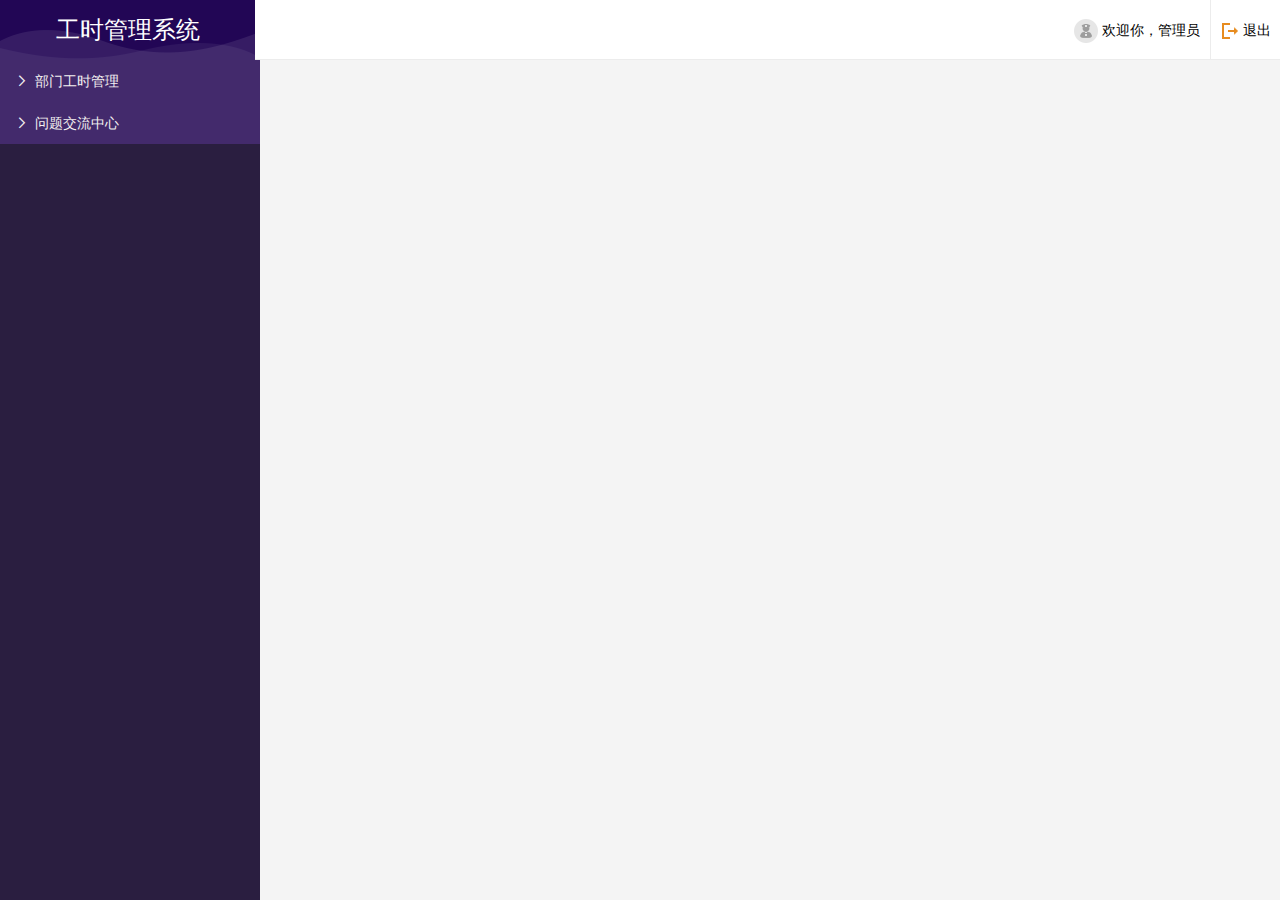
<file: GSGL/WebRoot/index.html>
<!DOCTYPE HTML>
<html>
<head>
<meta charset="utf-8" />
<title>公安气象工时后台管理系统</title>
<meta http-equiv="pragma" content="no-cache">
<meta http-equiv="cache-control" content="no-cache">
<meta http-equiv="expires" content="0">
<link rel="stylesheet" type="text/css" href="css/main.css">
<link rel="stylesheet" href="layui/css/layui.css" />
<style>
.layui-colla-title {
	color: #f3f0f0;
	background-color: #432A6C; 
}
</style>
</head>

<body>
	<div class="head">
		<h2 class="title">工时管理系统</h2>
		<div class="rightDiv">
			<div class="exitDiv">
				<img src="img/exit.png" /> <span>退出</span>
			</div>
			<div class="userDiv">
				<img src="img/user.png" /> <span>欢迎你，管理员</span>
			</div>
		</div>
		</div>
	<div class="left">
		<div class="layui-collapse" style="border:0px solid #e2e2e2">
			<div class="layui-colla-item layui-nav-itemed" style="border:0px solid #e2e2e2;">
				<h2 class="layui-colla-title">部门工时管理</h2>
				<div class="layui-colla-content" style="padding:0; border:0px solid #e2e2e2;">
					<a class="left_item" href="admin/employee.html" target="mainframe" >
						<img src="img/icon1.png">
						<span>人员信息管理</span>
					</a>
					<a class="left_item" href="admin/worktime.html" target="mainframe" >
						<img src="img/icon1.png">
						<span>人员工时管理</span>
					</a>
				</div>
			</div>
		</div>
		
		<div class="layui-collapse" style="border:0px solid #e2e2e2">
			<div class="layui-colla-item layui-nav-itemed" style="border:0px solid #e2e2e2;">
				<h2 class="layui-colla-title">问题交流中心</h2>
				<div class="layui-colla-content" style="padding:0; border:0px solid #e2e2e2;">
					<a class="left_item" href="admin/notcompleted.html" target="mainframe" >
						<img src="img/icon1.png">
						<span>未解决问题</span>
					</a>
					<a class="left_item" href="admin/completed.html" target="mainframe" >
						<img src="img/icon1.png">
						<span>已解决问题</span>
					</a>
				</div>
			</div>
		</div>
	</div>
	<div class="center" id="center" style="overflow:hidden;">
		<iframe id="mainframe" name="mainframe" class="centerIframe"
			style="border:0;width:100%;height:100%;" frameborder="0" scroll="no"> </iframe>
	</div>
</body>
<script type="text/javascript" src="js/jquery-1.11.0.js"></script>
<script src="layui/layui.js"></script>
<script type="text/javascript" src="js/top.js"></script>
<script type="text/javascript" src="js/check.js"></script>
<script type="text/javascript" src="js/chart.js"></script>
<script type="text/javascript" src="js/index.js"></script>
</html>
</file>
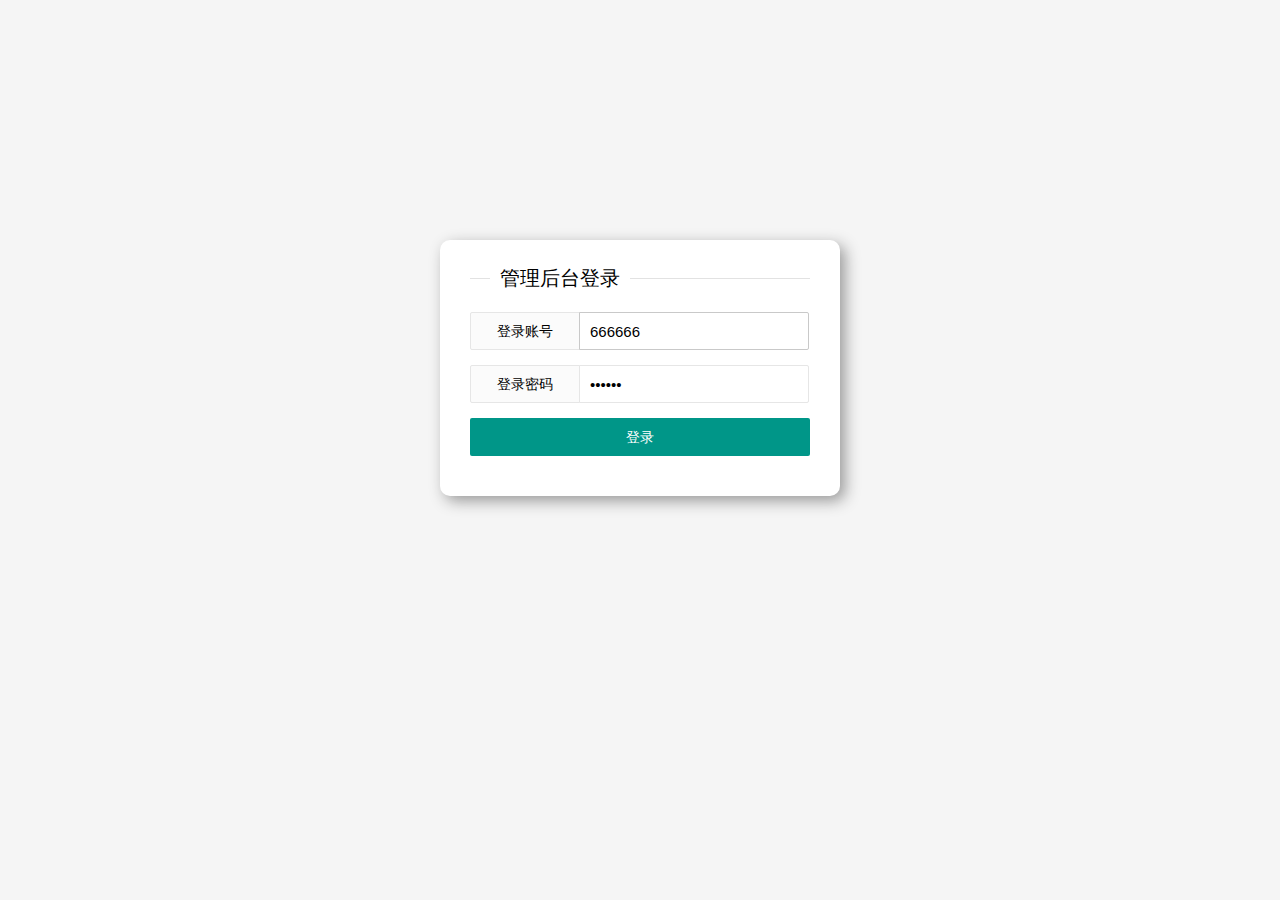
<file: GSGL/WebRoot/login.html>
<!DOCTYPE HTML>
<html>
  <head>
	<meta charset="utf-8" />
	<title>工时系统--登录</title>
	<link rel="stylesheet" href="css/admin.css" />
	<link rel="stylesheet" href="layui/css/layui.css" />
	<script type="text/javascript" src="js/jquery-1.11.0.js" ></script>
	<script src="layui/layui.js"></script>
	<script type="text/javascript" src="js/login.js" ></script>
	<style type="text/css">
        body{background-color:#f5f5f5;}
        .login-box{margin:240px auto 50px;width:400px;background-color:#fff;padding:15px 30px 40px 30px;border-radius:10px;box-shadow: 5px 5px 15px #999;}
        .login-box .layui-input{font-size:15px;font-weight:400}
        .login-box .layui-btn{width:100%;}
    </style>
  </head>
  
  
  <body>
	<div class="login-box">
	    <form action="" class="layui-form layui-form-pane">
	        <fieldset class="layui-elem-field layui-field-title">
	            <legend>管理后台登录</legend>
	        </fieldset>
	        <div class="layui-form-item">
	            <label class="layui-form-label">登录账号</label>
	            <div class="layui-input-block">
	                <input type="text" name="userno" class="layui-input" lay-verify="required" placeholder="请输入登录账号" autofocus="autofocus" value="666666">
	            </div>
	        </div>
	        <div class="layui-form-item">
	            <label class="layui-form-label">登录密码</label>
	            <div class="layui-input-block">
	                <input type="password" name="userpwd" class="layui-input" lay-verify="required" placeholder="请输入登录密码" value="123456">
	            </div>
	        </div>
	        <input type="submit" value="登录" lay-submit="" lay-filter="formSubmit" class="layui-btn">
	    </form>
	</div>
  </body>
</html>
</file>
<file: GSGL/WebRoot/css/main.css>
@CHARSET "UTF-8";
*{box-sizing:border-box;}
html,body{padding:0;margin:0;}
i,s,em{list-style:none;font-style:normal;}
/*滚动条**/
/*chrome滚动条*/
::-webkit-scrollbar{width:5px !important;height:5px !important;}
::-webkit-scrollbar-track-piece{background:#eee !important;}
::-webkit-scrollbar-track-piece:no-button{}
::-webkit-scrollbar-thumb{background:#bbb !important;border-radius:5px !important;}
::-webkit-scrollbar-thumb:hover{background:#919191 !important;cursor:pointer !important;}
::-webkit-scrollbar-thumb:active{background:#919191 !important;cursor:pointer !important;}

/*修改placeholder的样式*/
input::-webkit-input-placeholder, textarea::-webkit-input-placeholder { /* WebKit*/  
    color:    #c0c0c0;  
}  
input:-moz-placeholder, textarea:-moz-placeholder { /* Mozilla Firefox 4 to 18 */  
    color:    #c0c0c0;  
}  
input::-moz-placeholder, textarea::-moz-placeholder { /* Mozilla Firefox 19+ */  
    color:    #c0c0c0;  
}  
input:-ms-input-placeholder, textarea:-ms-input-placeholder { /* IE 10+ */  
    color:    #c0c0c0;  
}  

.head{z-index:2;position:absolute;top:0;left:0;width:100%;height:60px;background:#fff;border-bottom:1px solid #ececec;}
.title{position:absolute;top:0;left:0;z-index:3;height:60px;width:255px;background:url(../img/head_bg.png) no-repeat;background-size:cover;color:#fff;font-size:24px;line-height:60px;text-align:center;}
.rightDiv{height:60px;float:right;}
.exitDiv{height:60px;width:70px;border-left:1px solid #ececec;float:right;line-height:60px;text-align:center;cursor:pointer;}
.exitDiv:hover{color:#e78c20;}
.userDiv{height:60px;line-height:60px;float:right;padding-right:10px;}
.left{z-index:1;position:absolute;top:0;left:0;width:260px;height:100%;background:#2a1e40;padding-top:60px;overflow-y:scroll;}
.center{position:absolute;top:0;left:0;width:100%;height:100%;background:#f4f4f4;padding:70px 10px 10px 270px;overflow:auto;}

.layui-this{background:#6c3ba8 !important;}
.layui-this>a{background:#6c3ba8 !important;}
.layui-nav-tree .layui-nav-item{line-height:40px !important;}
.layui-nav-tree .layui-nav-item a{height:40px !important;}
.layui-nav-tree .layui-nav-item a:hover{background:rgba(255,255,255,0.05) !important;}
.layui-nav-tree .layui-nav-bar{background:#6c3ba8 !important;width:0px !important;}
.layui-nav-tree .layui-nav-child a{height:32px !important;line-height:32px !important;}
.layui-flow-more{clear:both;}

.index_left{top:180px !important;width:260px !important;background-color:#2a1e40 !important;padding-bottom:20px !important;}
.index_nav_item{padding-left:58px !important;}
.index_sub_nav{padding-left:70px !important;}
.index_badge{background:#7d4ba1 !important;position:static !important;}

.left_item{display:block;width:100%;height:45px;line-height:45px;padding-left:20px;cursor:pointer;}
.left_item:hover{background:rgba(255,255,255,0.05);}
.left_item span{color:#fff;font-size:16px;padding-left:10px;}

.center_info_Div{position:relative;}
.showtype{height:40px;}
.changeShowBtn{position:absolute;top:10px;right:10px;}
.changeShowBtn i{display:inline-block;width:30px;height:30px;cursor:pointer;float:right;}
.typebtn1{background:url(../img/icon_list_grey.png);background-size:cover;}
.typebtn1.on{background:url(../img/icon_list_blue.png);background-size:cover;}
.typebtn2{background:url(../img/icon_block_grey.png);background-size:cover;}
.typebtn2.on{background:url(../img/icon_block_blue.png);background-size:cover;}

.list_title{height:40px;background:#fff;}
.list_title span{height:40px;line-height:40px;text-align:center;float:left;}
.list_item{overflow:auto}
.list_item span{height:40px;line-height:40px;text-align:center;float:left;font-size:12px;white-space:nowrap;text-overflow: ellipsis; overflow:hidden;}
.list_item li{height:40px;cursor:pointer;}
.list_item li:hover,
.list_item li.select{background:#dfcdff !important;}
.list_item li:nth-child(even){background:#fff;}
.attritem1{width:12%;}
.attritem2{width:23%;}
.attritem3{width:18%;}
.attritem4{width:13%;}
.attritem5{width:12%;}
.attritem6{width:12%;}
.attritem7{width:20%;}
.pic_item{overflow:auto}
.pic_item li{height:330px;width:250px;padding:5px;background:#fff;border:1px solid #ccc;font-size:12px;float:left;margin:5px;cursor:pointer;}
.pic_item li:hover,
.pic_item li.select{border-color:#a65efe;box-shadow: 4px 4px 10px rgba(115,0,255,0.15);}
.pic_item li .imgdiv{width:240px;height:250px;display: table-cell;vertical-align:middle;text-align:center;}
.pic_item li .imgdiv img{width:auto;height:auto;max-width:100%;max-height:100%;}
.pic_item li p{width:240px;white-space:nowrap;text-overflow: ellipsis; overflow:hidden;line-height:22px;}


.xq_cont{width:100%;height:100%;}
.xq_title{height:40px;width:100%;}
.xq_title .text{line-height:40px;font-size:14px;}
.xq_title .return{float:right;font-size:13px;cursor:pointer;background:#fff;border:1px solid #ddd;border-radius:5px;padding:3px 8px 5px 3px;margin:5px 5px 0px 0px;}
.xq_title .return i{font-size:13px;}
.xq_title .return:hover{color:#e78c20;border-color:#e78c20;}
.xq_div{background:#fff;border:1px solid #ddd;width:100%;height:100%;overflow:auto;}
.left_text{float:left;width:50%;height:100%;padding-top:10px;position:relative;border-right:1px solid #ddd;}
.left_text li{overflow:hidden;margin:5px 0px;}
.attr_name{width:140px;position:absolute;display:inline-block;height:30px;line-height:30px;padding-left:10px;}
.attr_text{width:100%;padding-left:140px;padding-right:10px;line-height:30px;color:#8d8c8c;min-height:30px;}
.right_img_div{width:49%;height:100%;float:left;text-align:center;vertical-align:middle;}
.right_img_div img{width:auto;height:auto;max-width:100%;max-height:100%;}

.basic-Div{width:100%;height:99%;display:block;position:relative;}
.statistic-item-div{margin:0.5% 0;background:#fff;border-radius:5px;position:relative;}
.statistic-item-div.item1{height:29%;}
.statistic-item-div.item2{height:69%;}
.statistic-item-div h1{height:50px;line-height:50px;padding-left:20px;color:#464646;font-size:16px;}
.tj_area{overflow:hidden;height:60%;}
.tj_area li{float:left;/* min-height:120px;min-width:225px; */width:18%;height:100%;border-radius:5px;margin-left:1%;position:relative;}
.tj_area li img{position:absolute;bottom:0;left:0;}
.tj_area li span{position:absolute;top:10%;right:10%;color:#fff;font-size:18px;}
.tj_area li i{position:absolute;bottom:10%;right:10%;color:#fff;font-weight:bold;font-size:28px;}
.tj_area li.item1{background:#4785fd;}
.tj_area li.item2{background:#fbba50;}
.tj_area li.item3{background:#ff5a7d;}
.tj_area li.item4{background:#39c19a;}
.tj_area li.item5{background:#ff755a;}
.charDiv{height:80%;float:left;border:0px solid #ccc;}
.charDiv.chart_bar{width:55%;}
.charDiv.chart_rose{width:44%;}
.chart_sourceType{position:absolute;top:40px;right:40%;color:#464646;background:#efefef;font-size:14px;padding:8px 10px;border-radius:5px;}

.model-tab-div{}
.model-tab-title{overflow:hidden;height:30px;background:rgba(255,255,255,0.2)}
.model-tab-title li{float:left;height:30px;width:33.3%;text-align:center;line-height:30px;color:#fff;cursor:pointer;}
.model-tab-title li span{margin-right:5px;}
.model-tab-title li.model-this{color:#00f0ff;}
.model-tab-title li.model-this span{background:#00f0ff !important;}
.model-tab-content{min-height:300px;background:#ccc;}
.model-tab-content .model-tab-item{display:none;}
.model-tab-content .model-tab-item.model-show{display:block;}
</file>
<file: GSGL/WebRoot/layui/css/layui.css>
/** layui-v2.1.5 MIT License By http://www.layui.com */
 .layui-btn,.layui-inline,img{vertical-align:middle}.layui-btn,.layui-disabled,.layui-icon,.layui-unselect{-webkit-user-select:none;-ms-user-select:none;-moz-user-select:none}blockquote,body,button,dd,div,dl,dt,form,h1,h2,h3,h4,h5,h6,input,li,ol,p,pre,td,textarea,th,ul{margin:0;padding:0;-webkit-tap-highlight-color:rgba(0,0,0,0)}a:active,a:hover{outline:0}img{display:inline-block;border:none}li{list-style:none}table{border-collapse:collapse;border-spacing:0}h1,h2,h3{font-size:14px;font-weight:400}h4,h5,h6{font-size:100%;font-weight:400}button,input,optgroup,option,select,textarea{font-family:inherit;font-size:inherit;font-style:inherit;font-weight:inherit;outline:0}pre{white-space:pre-wrap;white-space:-moz-pre-wrap;white-space:-pre-wrap;white-space:-o-pre-wrap;word-wrap:break-word}@font-face{font-family:layui-icon;src:url(../font/iconfont.eot?v=213);src:url(../font/iconfont.eot?v=213#iefix) format('embedded-opentype'),url(../font/iconfont.svg?v=213#iconfont) format('svg'),url(../font/iconfont.woff?v=213) format('woff'),url(../font/iconfont.ttf?v=213) format('truetype')}.layui-icon{font-family:layui-icon!important;font-size:16px;font-style:normal;-webkit-font-smoothing:antialiased;-moz-osx-font-smoothing:grayscale}body{line-height:24px;font:14px Helvetica Neue,Helvetica,PingFang SC,\5FAE\8F6F\96C5\9ED1,Tahoma,Arial,sans-serif}hr{height:1px;margin:10px 0;border:0;background-color:#e2e2e2;clear:both}a{color:#333;text-decoration:none}a:hover{color:#777}a cite{font-style:normal;*cursor:pointer}.layui-border-box,.layui-border-box *{box-sizing:border-box}.layui-box,.layui-box *{box-sizing:content-box}.layui-clear{clear:both;*zoom:1}.layui-clear:after{content:'\20';clear:both;*zoom:1;display:block;height:0}.layui-inline{position:relative;display:inline-block;*display:inline;*zoom:1}.layui-edge{position:absolute;width:0;height:0;border-style:dashed;border-color:transparent;overflow:hidden}.layui-elip{text-overflow:ellipsis;overflow:hidden;white-space:nowrap}.layui-disabled,.layui-disabled:hover{color:#d2d2d2!important;cursor:not-allowed!important}.layui-circle{border-radius:100%}.layui-show{display:block!important}.layui-hide{display:none!important}.layui-main{position:relative;width:1140px;margin:0 auto}.layui-header{position:relative;z-index:1000;height:60px}.layui-header a:hover{transition:all .5s;-webkit-transition:all .5s}.layui-side{position:fixed;top:0;bottom:0;z-index:999;width:200px;overflow-x:hidden}.layui-side-scroll{width:220px;height:100%;overflow-x:hidden}.layui-body{position:absolute;left:200px;right:0;top:0;bottom:0;z-index:998;width:auto;overflow:hidden;overflow-y:auto;box-sizing:border-box}.layui-layout-body{overflow:hidden}.layui-layout-admin .layui-header{background-color:#23262E}.layui-layout-admin .layui-side{top:60px;width:200px;overflow-x:hidden}.layui-layout-admin .layui-body{top:60px;bottom:44px}.layui-layout-admin .layui-main{width:auto;margin:0 15px}.layui-layout-admin .layui-footer{position:fixed;left:200px;right:0;bottom:0;height:44px;line-height:44px;padding:0 15px;background-color:#eee}.layui-layout-admin .layui-logo{position:absolute;left:0;top:0;width:200px;height:100%;line-height:60px;text-align:center;color:#009688;font-size:16px}.layui-layout-admin .layui-header .layui-nav{background:0 0}.layui-layout-left{position:absolute!important;left:200px;top:0}.layui-layout-right{position:absolute!important;right:0;top:0}.layui-container{position:relative;margin:0 auto;padding:0 15px;box-sizing:border-box}.layui-fluid{position:relative;margin:0 auto;padding:0 15px}.layui-row:after,.layui-row:before{content:'';display:block;clear:both}.layui-col-lg1,.layui-col-lg10,.layui-col-lg11,.layui-col-lg12,.layui-col-lg2,.layui-col-lg3,.layui-col-lg4,.layui-col-lg5,.layui-col-lg6,.layui-col-lg7,.layui-col-lg8,.layui-col-lg9,.layui-col-md1,.layui-col-md10,.layui-col-md11,.layui-col-md12,.layui-col-md2,.layui-col-md3,.layui-col-md4,.layui-col-md5,.layui-col-md6,.layui-col-md7,.layui-col-md8,.layui-col-md9,.layui-col-sm1,.layui-col-sm10,.layui-col-sm11,.layui-col-sm12,.layui-col-sm2,.layui-col-sm3,.layui-col-sm4,.layui-col-sm5,.layui-col-sm6,.layui-col-sm7,.layui-col-sm8,.layui-col-sm9,.layui-col-xs1,.layui-col-xs10,.layui-col-xs11,.layui-col-xs12,.layui-col-xs2,.layui-col-xs3,.layui-col-xs4,.layui-col-xs5,.layui-col-xs6,.layui-col-xs7,.layui-col-xs8,.layui-col-xs9{position:relative;display:block;box-sizing:border-box}.layui-col-xs1,.layui-col-xs10,.layui-col-xs11,.layui-col-xs12,.layui-col-xs2,.layui-col-xs3,.layui-col-xs4,.layui-col-xs5,.layui-col-xs6,.layui-col-xs7,.layui-col-xs8,.layui-col-xs9{float:left}.layui-col-xs1{width:8.33333333%}.layui-col-xs2{width:16.66666667%}.layui-col-xs3{width:25%}.layui-col-xs4{width:33.33333333%}.layui-col-xs5{width:41.66666667%}.layui-col-xs6{width:50%}.layui-col-xs7{width:58.33333333%}.layui-col-xs8{width:66.66666667%}.layui-col-xs9{width:75%}.layui-col-xs10{width:83.33333333%}.layui-col-xs11{width:91.66666667%}.layui-col-xs12{width:100%}.layui-col-xs-offset1{margin-left:8.33333333%}.layui-col-xs-offset2{margin-left:16.66666667%}.layui-col-xs-offset3{margin-left:25%}.layui-col-xs-offset4{margin-left:33.33333333%}.layui-col-xs-offset5{margin-left:41.66666667%}.layui-col-xs-offset6{margin-left:50%}.layui-col-xs-offset7{margin-left:58.33333333%}.layui-col-xs-offset8{margin-left:66.66666667%}.layui-col-xs-offset9{margin-left:75%}.layui-col-xs-offset10{margin-left:83.33333333%}.layui-col-xs-offset11{margin-left:91.66666667%}.layui-col-xs-offset12{margin-left:100%}@media screen and (max-width:768px){.layui-hide-xs{display:none!important}.layui-show-xs-block{display:block!important}.layui-show-xs-inline{display:inline!important}.layui-show-xs-inline-block{display:inline-block!important}}@media screen and (min-width:768px){.layui-container{width:750px}.layui-hide-sm{display:none!important}.layui-show-sm-block{display:block!important}.layui-show-sm-inline{display:inline!important}.layui-show-sm-inline-block{display:inline-block!important}.layui-col-sm1,.layui-col-sm10,.layui-col-sm11,.layui-col-sm12,.layui-col-sm2,.layui-col-sm3,.layui-col-sm4,.layui-col-sm5,.layui-col-sm6,.layui-col-sm7,.layui-col-sm8,.layui-col-sm9{float:left}.layui-col-sm1{width:8.33333333%}.layui-col-sm2{width:16.66666667%}.layui-col-sm3{width:25%}.layui-col-sm4{width:33.33333333%}.layui-col-sm5{width:41.66666667%}.layui-col-sm6{width:50%}.layui-col-sm7{width:58.33333333%}.layui-col-sm8{width:66.66666667%}.layui-col-sm9{width:75%}.layui-col-sm10{width:83.33333333%}.layui-col-sm11{width:91.66666667%}.layui-col-sm12{width:100%}.layui-col-sm-offset1{margin-left:8.33333333%}.layui-col-sm-offset2{margin-left:16.66666667%}.layui-col-sm-offset3{margin-left:25%}.layui-col-sm-offset4{margin-left:33.33333333%}.layui-col-sm-offset5{margin-left:41.66666667%}.layui-col-sm-offset6{margin-left:50%}.layui-col-sm-offset7{margin-left:58.33333333%}.layui-col-sm-offset8{margin-left:66.66666667%}.layui-col-sm-offset9{margin-left:75%}.layui-col-sm-offset10{margin-left:83.33333333%}.layui-col-sm-offset11{margin-left:91.66666667%}.layui-col-sm-offset12{margin-left:100%}}@media screen and (min-width:992px){.layui-container{width:970px}.layui-hide-md{display:none!important}.layui-show-md-block{display:block!important}.layui-show-md-inline{display:inline!important}.layui-show-md-inline-block{display:inline-block!important}.layui-col-md1,.layui-col-md10,.layui-col-md11,.layui-col-md12,.layui-col-md2,.layui-col-md3,.layui-col-md4,.layui-col-md5,.layui-col-md6,.layui-col-md7,.layui-col-md8,.layui-col-md9{float:left}.layui-col-md1{width:8.33333333%}.layui-col-md2{width:16.66666667%}.layui-col-md3{width:25%}.layui-col-md4{width:33.33333333%}.layui-col-md5{width:41.66666667%}.layui-col-md6{width:50%}.layui-col-md7{width:58.33333333%}.layui-col-md8{width:66.66666667%}.layui-col-md9{width:75%}.layui-col-md10{width:83.33333333%}.layui-col-md11{width:91.66666667%}.layui-col-md12{width:100%}.layui-col-md-offset1{margin-left:8.33333333%}.layui-col-md-offset2{margin-left:16.66666667%}.layui-col-md-offset3{margin-left:25%}.layui-col-md-offset4{margin-left:33.33333333%}.layui-col-md-offset5{margin-left:41.66666667%}.layui-col-md-offset6{margin-left:50%}.layui-col-md-offset7{margin-left:58.33333333%}.layui-col-md-offset8{margin-left:66.66666667%}.layui-col-md-offset9{margin-left:75%}.layui-col-md-offset10{margin-left:83.33333333%}.layui-col-md-offset11{margin-left:91.66666667%}.layui-col-md-offset12{margin-left:100%}}@media screen and (min-width:1200px){.layui-container{width:1170px}.layui-hide-lg{display:none!important}.layui-show-lg-block{display:block!important}.layui-show-lg-inline{display:inline!important}.layui-show-lg-inline-block{display:inline-block!important}.layui-col-lg1,.layui-col-lg10,.layui-col-lg11,.layui-col-lg12,.layui-col-lg2,.layui-col-lg3,.layui-col-lg4,.layui-col-lg5,.layui-col-lg6,.layui-col-lg7,.layui-col-lg8,.layui-col-lg9{float:left}.layui-col-lg1{width:8.33333333%}.layui-col-lg2{width:16.66666667%}.layui-col-lg3{width:25%}.layui-col-lg4{width:33.33333333%}.layui-col-lg5{width:41.66666667%}.layui-col-lg6{width:50%}.layui-col-lg7{width:58.33333333%}.layui-col-lg8{width:66.66666667%}.layui-col-lg9{width:75%}.layui-col-lg10{width:83.33333333%}.layui-col-lg11{width:91.66666667%}.layui-col-lg12{width:100%}.layui-col-lg-offset1{margin-left:8.33333333%}.layui-col-lg-offset2{margin-left:16.66666667%}.layui-col-lg-offset3{margin-left:25%}.layui-col-lg-offset4{margin-left:33.33333333%}.layui-col-lg-offset5{margin-left:41.66666667%}.layui-col-lg-offset6{margin-left:50%}.layui-col-lg-offset7{margin-left:58.33333333%}.layui-col-lg-offset8{margin-left:66.66666667%}.layui-col-lg-offset9{margin-left:75%}.layui-col-lg-offset10{margin-left:83.33333333%}.layui-col-lg-offset11{margin-left:91.66666667%}.layui-col-lg-offset12{margin-left:100%}}.layui-col-space1{margin:-.5px}.layui-col-space1>*{padding:.5px}.layui-col-space3{margin:-1.5px}.layui-col-space3>*{padding:1.5px}.layui-col-space5{margin:-2.5px}.layui-col-space5>*{padding:2.5px}.layui-col-space8{margin:-3.5px}.layui-col-space8>*{padding:3.5px}.layui-col-space10{margin:-5px}.layui-col-space10>*{padding:5px}.layui-col-space12{margin:-6px}.layui-col-space12>*{padding:6px}.layui-col-space15{margin:-7.5px}.layui-col-space15>*{padding:7.5px}.layui-col-space18{margin:-9px}.layui-col-space18>*{padding:9px}.layui-col-space20{margin:-10px}.layui-col-space20>*{padding:10px}.layui-col-space22{margin:-11px}.layui-col-space22>*{padding:11px}.layui-col-space25{margin:-12.5px}.layui-col-space25>*{padding:12.5px}.layui-col-space30{margin:-15px}.layui-col-space30>*{padding:15px}.layui-btn,.layui-input,.layui-select,.layui-textarea,.layui-upload-button{outline:0;-webkit-appearance:none;transition:all .3s;-webkit-transition:all .3s;box-sizing:border-box}.layui-elem-quote{margin-bottom:10px;padding:15px;line-height:22px;border-left:5px solid #009688;border-radius:0 2px 2px 0;background-color:#f2f2f2}.layui-quote-nm{border-color:#e2e2e2;border-style:solid;border-width:1px 1px 1px 5px;background:0 0}.layui-elem-field{margin-bottom:10px;padding:0;border:1px solid #e2e2e2}.layui-elem-field legend{margin-left:20px;padding:0 10px;font-size:20px;font-weight:300}.layui-field-title{margin:10px 0 20px;border:none;border-top:1px solid #e2e2e2}.layui-field-box{padding:10px 15px}.layui-field-title .layui-field-box{padding:10px 0}.layui-progress{position:relative;height:6px;border-radius:20px;background-color:#e2e2e2}.layui-progress-bar{position:absolute;width:0;max-width:100%;height:6px;border-radius:20px;text-align:right;background-color:#5FB878;transition:all .3s;-webkit-transition:all .3s}.layui-progress-big,.layui-progress-big .layui-progress-bar{height:18px;line-height:18px}.layui-progress-text{position:relative;top:-18px;line-height:18px;font-size:12px;color:#666}.layui-progress-big .layui-progress-text{position:static;padding:0 10px;color:#fff}.layui-collapse{border:1px solid #e2e2e2;border-radius:2px}.layui-colla-item{border-top:1px solid #e2e2e2}.layui-colla-item:first-child{border-top:none}.layui-colla-title{position:relative;height:42px;line-height:42px;padding:0 15px 0 35px;color:#333;background-color:#f2f2f2;cursor:pointer}.layui-colla-content{display:none;padding:10px 15px;line-height:22px;border-top:1px solid #e2e2e2;color:#666}.layui-bg-black,.layui-bg-blue,.layui-bg-cyan,.layui-bg-green,.layui-bg-orange,.layui-bg-red{color:#fff!important}.layui-colla-icon{position:absolute;left:15px;top:0;font-size:14px}.layui-bg-red{background-color:#FF5722!important}.layui-bg-orange{background-color:#FFB800!important}.layui-bg-green{background-color:#009688!important}.layui-bg-cyan{background-color:#2F4056!important}.layui-bg-blue{background-color:#1E9FFF!important}.layui-bg-black{background-color:#393D49!important}.layui-bg-gray{background-color:#eee!important;color:#666!important}.layui-text{line-height:22px;font-size:14px;color:#666}.layui-text h1,.layui-text h2,.layui-text h3{font-weight:500;color:#333}.layui-text h1{font-size:30px}.layui-text h2{font-size:24px}.layui-text h3{font-size:18px}.layui-text a{color:#01AAED}.layui-text a:hover{text-decoration:underline}.layui-text ul{padding:5px 0 5px 15px}.layui-text ul li{margin-top:5px;list-style-type:disc}.layui-text em,.layui-word-aux{color:#999!important;padding:0 5px!important}.layui-btn{display:inline-block;height:38px;line-height:38px;padding:0 18px;background-color:#009688;color:#fff;white-space:nowrap;text-align:center;font-size:14px;border:none;border-radius:2px;cursor:pointer}.layui-btn:hover{opacity:.8;filter:alpha(opacity=80);color:#fff}.layui-btn:active{opacity:1;filter:alpha(opacity=100)}.layui-btn+.layui-btn{margin-left:10px}.layui-btn-radius{border-radius:100px}.layui-btn .layui-icon{margin-right:3px;font-size:18px;vertical-align:bottom;vertical-align:middle\9}.layui-btn-primary{border:1px solid #C9C9C9;background-color:#fff;color:#555}.layui-btn-primary:hover{border-color:#009688;color:#333}.layui-btn-normal{background-color:#1E9FFF}.layui-btn-warm{background-color:#FFB800}.layui-btn-danger{background-color:#FF5722}.layui-btn-disabled,.layui-btn-disabled:active,.layui-btn-disabled:hover{border:1px solid #e6e6e6;background-color:#FBFBFB;color:#C9C9C9;cursor:not-allowed;opacity:1}.layui-btn-big{height:44px;line-height:44px;padding:0 25px;font-size:16px}.layui-btn-small{height:30px;line-height:30px;padding:0 10px;font-size:12px}.layui-btn-small i{font-size:16px!important}.layui-btn-mini{height:22px;line-height:22px;padding:0 5px;font-size:12px}.layui-btn-mini i{font-size:14px!important}.layui-btn-group{display:inline-block;vertical-align:middle;font-size:0}.layui-btn-group .layui-btn{margin-left:0!important;margin-right:0!important;border-left:1px solid rgba(255,255,255,.5);border-radius:0}.layui-btn-group .layui-btn-primary{border-left:none}.layui-btn-group .layui-btn-primary:hover{border-color:#C9C9C9;color:#009688}.layui-btn-group .layui-btn:first-child{border-left:none;border-radius:2px 0 0 2px}.layui-btn-group .layui-btn-primary:first-child{border-left:1px solid #c9c9c9}.layui-btn-group .layui-btn:last-child{border-radius:0 2px 2px 0}.layui-btn-group .layui-btn+.layui-btn{margin-left:0}.layui-btn-group+.layui-btn-group{margin-left:10px}.layui-input,.layui-select,.layui-textarea{height:38px;line-height:1.3;line-height:38px\9;border:1px solid #e6e6e6;background-color:#fff;border-radius:2px}.layui-input::-webkit-input-placeholder,.layui-select::-webkit-input-placeholder,.layui-textarea::-webkit-input-placeholder{line-height:1.3}.layui-form-label,.layui-form-mid,.layui-textarea{line-height:20px;position:relative}.layui-input,.layui-textarea{display:block;width:100%;padding-left:10px}.layui-input:hover,.layui-textarea:hover{border-color:#D2D2D2!important}.layui-input:focus,.layui-textarea:focus{border-color:#C9C9C9!important}.layui-textarea{min-height:100px;height:auto;padding:6px 10px;resize:vertical}.layui-select{padding:0 10px}.layui-form input[type=checkbox],.layui-form input[type=radio],.layui-form select{display:none}.layui-form-item{margin-bottom:15px;clear:both;*zoom:1}.layui-form-item:after{content:'\20';clear:both;*zoom:1;display:block;height:0}.layui-form-label{float:left;display:block;padding:9px 15px;width:80px;font-weight:400;text-align:right}.layui-form-item .layui-inline{margin-bottom:5px;margin-right:10px}.layui-input-block,.layui-input-inline{position:relative}.layui-input-block{margin-left:110px;min-height:36px}.layui-input-inline{display:inline-block;vertical-align:middle}.layui-form-item .layui-input-inline{float:left;width:190px;margin-right:10px}.layui-form-text .layui-input-inline{width:auto}.layui-form-mid{float:left;display:block;padding:8px 0!important;margin-right:10px}.layui-form-danger+.layui-form-select .layui-input,.layui-form-danger:focus{border:1px solid #FF5722!important}.layui-form-select{position:relative}.layui-form-select .layui-input{padding-right:30px;cursor:pointer}.layui-form-select .layui-edge{position:absolute;right:10px;top:50%;margin-top:-3px;cursor:pointer;border-width:6px;border-top-color:#c2c2c2;border-top-style:solid;transition:all .3s;-webkit-transition:all .3s}.layui-form-select dl{display:none;position:absolute;left:0;top:42px;padding:5px 0;z-index:999;min-width:100%;border:1px solid #d2d2d2;max-height:300px;overflow-y:auto;background-color:#fff;border-radius:2px;box-shadow:0 2px 4px rgba(0,0,0,.12);box-sizing:border-box}.layui-form-select dl dd,.layui-form-select dl dt{padding:0 10px;line-height:36px;white-space:nowrap;overflow:hidden;text-overflow:ellipsis}.layui-form-select dl dt{font-size:12px;color:#999}.layui-form-select dl dd{cursor:pointer}.layui-form-select dl dd:hover{background-color:#f2f2f2}.layui-form-select .layui-select-group dd{padding-left:20px}.layui-form-select dl dd.layui-select-tips{padding-left:10px!important;color:#999}.layui-form-select dl dd.layui-this{background-color:#5FB878;color:#fff}.layui-form-checkbox,.layui-form-select dl dd.layui-disabled{background-color:#fff}.layui-form-selected dl{display:block}.layui-form-checkbox,.layui-form-checkbox *,.layui-form-radio,.layui-form-radio *,.layui-form-switch{display:inline-block;vertical-align:middle}.layui-form-selected .layui-edge{margin-top:-9px;-webkit-transform:rotate(180deg);transform:rotate(180deg);margin-top:-3px\9}:root .layui-form-selected .layui-edge{margin-top:-9px\0/IE9}.layui-form-selectup dl{top:auto;bottom:42px}.layui-select-none{margin:5px 0;text-align:center;color:#999}.layui-select-disabled .layui-disabled{border-color:#eee!important}.layui-select-disabled .layui-edge{border-top-color:#d2d2d2}.layui-form-checkbox{position:relative;height:30px;line-height:28px;margin-right:10px;padding-right:30px;border:1px solid #d2d2d2;cursor:pointer;font-size:0;border-radius:2px;-webkit-transition:.1s linear;transition:.1s linear;box-sizing:border-box}.layui-form-checkbox:hover{border:1px solid #c2c2c2}.layui-form-checkbox span{padding:0 10px;height:100%;font-size:14px;background-color:#d2d2d2;color:#fff;overflow:hidden;white-space:nowrap;text-overflow:ellipsis}.layui-form-checkbox:hover span{background-color:#c2c2c2}.layui-form-checkbox i{position:absolute;right:0;width:30px;color:#fff;font-size:20px;text-align:center}.layui-form-checkbox:hover i{color:#c2c2c2}.layui-form-checked,.layui-form-checked:hover{border-color:#5FB878}.layui-form-checked span,.layui-form-checked:hover span{background-color:#5FB878}.layui-form-checked i,.layui-form-checked:hover i{color:#5FB878}.layui-form-item .layui-form-checkbox{margin-top:4px}.layui-form-checkbox[lay-skin=primary]{height:auto!important;line-height:normal!important;border:none!important;margin-right:0;padding-right:0;background:0 0}.layui-form-checkbox[lay-skin=primary] span{float:right;padding-right:15px;line-height:18px;background:0 0;color:#666}.layui-form-checkbox[lay-skin=primary] i{position:relative;top:0;width:16px;height:16px;line-height:16px;border:1px solid #d2d2d2;font-size:12px;border-radius:2px;background-color:#fff;-webkit-transition:.1s linear;transition:.1s linear}.layui-form-checkbox[lay-skin=primary]:hover i{border-color:#5FB878;color:#fff}.layui-form-checked[lay-skin=primary] i{border-color:#5FB878;background-color:#5FB878;color:#fff}.layui-checkbox-disbaled[lay-skin=primary] span{background:0 0!important}.layui-checkbox-disbaled[lay-skin=primary]:hover i{border-color:#d2d2d2}.layui-form-item .layui-form-checkbox[lay-skin=primary]{margin-top:10px}.layui-form-switch{position:relative;height:22px;line-height:22px;width:42px;padding:0 5px;margin-top:8px;border:1px solid #d2d2d2;border-radius:20px;cursor:pointer;background-color:#fff;-webkit-transition:.1s linear;transition:.1s linear}.layui-form-switch i{position:absolute;left:5px;top:3px;width:16px;height:16px;border-radius:20px;background-color:#d2d2d2;-webkit-transition:.1s linear;transition:.1s linear}.layui-form-switch em{position:absolute;right:5px;top:0;width:25px;padding:0!important;text-align:center!important;color:#999!important;font-style:normal!important;font-size:12px}.layui-form-onswitch{border-color:#5FB878;background-color:#5FB878}.layui-form-onswitch i{left:32px;background-color:#fff}.layui-form-onswitch em{left:5px;right:auto;color:#fff!important}.layui-checkbox-disbaled{border-color:#e2e2e2!important}.layui-checkbox-disbaled span{background-color:#e2e2e2!important}.layui-checkbox-disbaled:hover i{color:#fff!important}.layui-form-radio{line-height:28px;margin:6px 10px 0 0;padding-right:10px;cursor:pointer;font-size:0}.layui-form-radio i{margin-right:8px;font-size:22px;color:#c2c2c2}.layui-form-radio span{font-size:14px}.layui-form-radio i:hover,.layui-form-radioed i{color:#5FB878}.layui-radio-disbaled i{color:#e2e2e2!important}.layui-form-pane .layui-form-label{width:110px;padding:8px 15px;height:38px;line-height:20px;border:1px solid #e6e6e6;border-radius:2px 0 0 2px;text-align:center;background-color:#FBFBFB;overflow:hidden;white-space:nowrap;text-overflow:ellipsis;box-sizing:border-box}.layui-form-pane .layui-input-inline{margin-left:-1px}.layui-form-pane .layui-input-block{margin-left:110px;left:-1px}.layui-form-pane .layui-input{border-radius:0 2px 2px 0}.layui-form-pane .layui-form-text .layui-form-label{float:none;width:100%;border-right:1px solid #e6e6e6;border-radius:2px;box-sizing:border-box;text-align:left}.layui-form-pane .layui-form-text .layui-input-inline{display:block;margin:0;top:-1px;clear:both}.layui-form-pane .layui-form-text .layui-input-block{margin:0;left:0;top:-1px}.layui-form-pane .layui-form-text .layui-textarea{min-height:100px;border-radius:0 0 2px 2px}.layui-form-pane .layui-form-checkbox{margin:4px 0 4px 10px}.layui-form-pane .layui-form-radio,.layui-form-pane .layui-form-switch{margin-top:6px;margin-left:10px}.layui-form-pane .layui-form-item[pane]{position:relative;border:1px solid #e6e6e6}.layui-form-pane .layui-form-item[pane] .layui-form-label{position:absolute;left:0;top:0;height:100%;border-width:0 1px 0 0}.layui-form-pane .layui-form-item[pane] .layui-input-inline{margin-left:110px}@media screen and (max-width:450px){.layui-form-item .layui-form-label{text-overflow:ellipsis;overflow:hidden;white-space:nowrap}.layui-form-item .layui-inline{display:block;margin-right:0;margin-bottom:20px;clear:both}.layui-form-item .layui-inline:after{content:'\20';clear:both;display:block;height:0}.layui-form-item .layui-input-inline{display:block;float:none;left:-3px;width:auto;margin:0 0 10px 112px}.layui-form-item .layui-input-inline+.layui-form-mid{margin-left:110px;top:-5px;padding:0}.layui-form-item .layui-form-checkbox{margin-right:5px;margin-bottom:5px}}.layui-layedit{border:1px solid #d2d2d2;border-radius:2px}.layui-layedit-tool{padding:3px 5px;border-bottom:1px solid #e2e2e2;font-size:0}.layedit-tool-fixed{position:fixed;top:0;border-top:1px solid #e2e2e2}.layui-layedit-tool .layedit-tool-mid,.layui-layedit-tool .layui-icon{display:inline-block;vertical-align:middle;text-align:center;font-size:14px}.layui-layedit-tool .layui-icon{position:relative;width:32px;height:30px;line-height:30px;margin:3px 5px;color:#777;cursor:pointer;border-radius:2px}.layui-layedit-tool .layui-icon:hover{color:#393D49}.layui-layedit-tool .layui-icon:active{color:#000}.layui-layedit-tool .layedit-tool-active{background-color:#e2e2e2;color:#000}.layui-layedit-tool .layui-disabled,.layui-layedit-tool .layui-disabled:hover{color:#d2d2d2;cursor:not-allowed}.layui-layedit-tool .layedit-tool-mid{width:1px;height:18px;margin:0 10px;background-color:#d2d2d2}.layedit-tool-html{width:50px!important;font-size:30px!important}.layedit-tool-b,.layedit-tool-code,.layedit-tool-help{font-size:16px!important}.layedit-tool-d,.layedit-tool-face,.layedit-tool-image,.layedit-tool-unlink{font-size:18px!important}.layedit-tool-image input{position:absolute;font-size:0;left:0;top:0;width:100%;height:100%;opacity:.01;filter:Alpha(opacity=1);cursor:pointer}.layui-layedit-iframe iframe{display:block;width:100%}#LAY_layedit_code{overflow:hidden}.layui-laypage{display:inline-block;*display:inline;*zoom:1;vertical-align:middle;margin:10px 0;font-size:0}.layui-laypage>a:first-child,.layui-laypage>a:first-child em{border-radius:2px 0 0 2px}.layui-laypage>a:last-child,.layui-laypage>a:last-child em{border-radius:0 2px 2px 0}.layui-laypage>:first-child{margin-left:0!important}.layui-laypage>:last-child{margin-right:0!important}.layui-laypage a,.layui-laypage button,.layui-laypage input,.layui-laypage select,.layui-laypage span{border:1px solid #e2e2e2}.layui-laypage a,.layui-laypage span{display:inline-block;*display:inline;*zoom:1;vertical-align:middle;padding:0 15px;height:28px;line-height:28px;margin:0 -1px 5px 0;background-color:#fff;color:#333;font-size:12px}.layui-laypage a:hover{color:#009688}.layui-laypage em{font-style:normal}.layui-laypage .layui-laypage-spr{color:#999;font-weight:700}.layui-laypage a{text-decoration:none}.layui-laypage .layui-laypage-curr{position:relative}.layui-laypage .layui-laypage-curr em{position:relative;color:#fff}.layui-laypage .layui-laypage-curr .layui-laypage-em{position:absolute;left:-1px;top:-1px;padding:1px;width:100%;height:100%;background-color:#009688}.layui-laypage-em{border-radius:2px}.layui-laypage-next em,.layui-laypage-prev em{font-family:Sim sun;font-size:16px}.layui-laypage .layui-laypage-count,.layui-laypage .layui-laypage-limits,.layui-laypage .layui-laypage-skip{margin-left:10px;margin-right:10px;padding:0;border:none}.layui-laypage .layui-laypage-limits{vertical-align:top}.layui-laypage select{height:22px;padding:3px;border-radius:2px;cursor:pointer}.layui-laypage .layui-laypage-skip{height:30px;line-height:30px;color:#999}.layui-laypage button,.layui-laypage input{height:30px;line-height:30px;border:1px solid #e2e2e2;border-radius:2px;vertical-align:top;background-color:#fff;box-sizing:border-box}.layui-laypage input{display:inline-block;width:40px;margin:0 10px;padding:0 3px;text-align:center}.layui-laypage input:focus,.layui-laypage select:focus{border-color:#009688!important}.layui-laypage button{margin-left:10px;padding:0 10px;cursor:pointer}.layui-flow-more{margin:10px 0;text-align:center;color:#999;font-size:14px}.layui-flow-more a{height:32px;line-height:32px}.layui-flow-more a *{display:inline-block;vertical-align:top}.layui-flow-more a cite{padding:0 20px;border-radius:3px;background-color:#eee;color:#333;font-style:normal}.layui-flow-more a cite:hover{opacity:.8}.layui-flow-more a i{font-size:30px;color:#737383}.layui-table{width:100%;margin:10px 0;background-color:#fff}.layui-table tr{transition:all .3s;-webkit-transition:all .3s}.layui-table thead tr,.layui-table-fixed-l tr,.layui-table-header,.layui-table-mend,.layui-table-patch,.layui-table-tool{background-color:#f2f2f2}.layui-table th{text-align:left;font-weight:400}.layui-table td,.layui-table th,.layui-table-header,.layui-table-tool,.layui-table-view,.layui-table[lay-skin=row],.layui-table[lay-skin=line]{border:1px solid #e2e2e2}.layui-table td,.layui-table th{position:relative;padding:9px 15px;min-height:20px;line-height:20px;font-size:14px}.layui-table[lay-even] tr:nth-child(even){background-color:#f8f8f8}.layui-table tbody tr:hover,.layui-table-hover{background-color:#f2f2f2!important}.layui-table-click{background-color:#FFEEE8!important}.layui-table[lay-skin=line] td,.layui-table[lay-skin=line] th{border-width:0 0 1px}.layui-table[lay-skin=row] td,.layui-table[lay-skin=row] th{border-width:0 1px 0 0}.layui-table[lay-skin=nob] td,.layui-table[lay-skin=nob] th{border:none}.layui-table img{max-width:100px}.layui-table[lay-size=lg] td,.layui-table[lay-size=lg] th{padding:15px 30px}.layui-table-view .layui-table[lay-size=lg] .layui-table-cell{height:40px;line-height:40px}.layui-table[lay-size=sm] td,.layui-table[lay-size=sm] th{font-size:12px;padding:5px 10px}.layui-table-view .layui-table[lay-size=sm] .layui-table-cell{height:20px;line-height:20px}.layui-table[lay-data]{display:none}.layui-table-view{position:relative;margin:10px 0;overflow:hidden}.layui-table-view .layui-table{position:relative;width:auto;margin:0}.layui-table-body,.layui-table-header .layui-table,.layui-table-tool{margin-bottom:-1px}.layui-table-view .layui-table[lay-skin=line]{border-width:0 1px 0 0}.layui-table-view .layui-table[lay-skin=row]{border-width:0 0 1px}.layui-table-view .layui-table td,.layui-table-view .layui-table th{padding:5px 0;border-top:none;border-left:none}.layui-table-view .layui-table td{cursor:default}.layui-table-view .layui-form-checkbox[lay-skin=primary] i{width:18px;height:18px}.layui-table-header{border-width:0 0 1px;overflow:hidden}.layui-table-sort{width:20px;height:20px;margin-left:5px;cursor:pointer!important}.layui-table-sort .layui-edge{left:5px;border-width:5px}.layui-table-sort .layui-table-sort-asc{top:4px;border-top:none;border-bottom-style:solid;border-bottom-color:#b2b2b2}.layui-table-sort .layui-table-sort-asc:hover{border-bottom-color:#666}.layui-table-sort .layui-table-sort-desc{bottom:4px;border-bottom:none;border-top-style:solid;border-top-color:#b2b2b2}.layui-table-sort .layui-table-sort-desc:hover{border-top-color:#666}.layui-table-sort[lay-sort=asc] .layui-table-sort-asc{border-bottom-color:#000}.layui-table-sort[lay-sort=desc] .layui-table-sort-desc{border-top-color:#000}.layui-table-cell{height:28px;line-height:28px;padding:0 15px;position:relative;overflow:hidden;text-overflow:ellipsis;white-space:nowrap;box-sizing:border-box}.layui-table-cell .layui-form-checkbox{top:-1px}.layui-table-cell .layui-table-link{color:#01AAED}.laytable-cell-space{width:15px;padding:0;text-align:center}.layui-table-body{position:relative;overflow:auto;margin-right:-1px}.layui-table-body .layui-none{line-height:40px;text-align:center;color:#999}.layui-table-fixed{position:absolute;left:0;top:0}.layui-table-fixed .layui-table-body{overflow:hidden}.layui-table-fixed-r{left:auto;right:-1px;border-left:1px solid #e2e2e2;box-shadow:-1px 0 8px rgba(0,0,0,.1)}.layui-table-fixed-r .layui-table-header{position:relative;overflow:visible}.layui-table-mend{position:absolute;right:-49px;top:0;height:100%;width:50px}.layui-table-tool{position:relative;width:100%;padding:7px 10px 0 0;border-width:1px 0 0;height:41px;font-size:12px;white-space:nowrap}.layui-table-tool:hover{overflow-x:auto}.layui-table-page{height:26px}.layui-table-tool .layui-laypage{margin:0}.layui-table-tool .layui-laypage a,.layui-table-tool .layui-laypage span{height:26px;line-height:26px;border:none;background:0 0;padding:0 12px}.layui-table-tool .layui-laypage .layui-laypage-count,.layui-table-tool .layui-laypage .layui-laypage-limits,.layui-table-tool .layui-laypage .layui-laypage-skip{margin-left:0;padding:0}.layui-table-tool .layui-laypage .layui-laypage-total{padding:0 10px}.layui-table-tool .layui-laypage .layui-laypage-spr{padding:0}.layui-table-tool .layui-laypage button,.layui-table-tool .layui-laypage input{height:26px;line-height:26px}.layui-table-tool .layui-laypage input{width:40px}.layui-table-tool .layui-laypage button{padding:0 10px}.layui-table-view select[lay-ignore]{display:inline-block}.layui-table-tool select{height:18px}.layui-table-patch .layui-table-cell{padding:0;width:30px}.layui-table-edit{position:absolute;left:0;top:0;width:100%;height:100%;padding:0 15px 1px;border:none}.layui-table-edit:focus{background-color:#F0F9F2}body .layui-table-tips .layui-layer-content{background:0 0;padding:0;box-shadow:0 1px 6px rgba(0,0,0,.1)}.layui-table-tips-main{margin:-44px 0 0 -1px;max-height:150px;padding:8px 15px;font-size:14px;overflow-y:scroll;background-color:#fff;color:#333;border:1px solid #e2e2e2}.layui-code,.layui-upload-list{margin:10px 0}.layui-table-tips-c{position:absolute;right:-3px;top:-12px;width:18px;height:18px;padding:3px;text-align:center;font-weight:700;border-radius:100%;font-size:14px;cursor:pointer;background-color:#666}.layui-table-tips-c:hover{background-color:#999}.layui-upload-file{display:none!important;opacity:.01;filter:Alpha(opacity=1)}.layui-upload-drag,.layui-upload-form,.layui-upload-wrap{display:inline-block}.layui-upload-choose{padding:0 10px;color:#999}.layui-upload-drag{position:relative;padding:30px;border:1px dashed #e2e2e2;background-color:#fff;text-align:center;cursor:pointer;color:#999}.layui-upload-drag .layui-icon{font-size:50px;color:#009688}.layui-upload-drag[lay-over]{border-color:#009688}.layui-upload-iframe{position:absolute;width:0;height:0;border:0;visibility:hidden}.layui-upload-wrap{position:relative;vertical-align:middle}.layui-upload-wrap .layui-upload-file{display:block!important;position:absolute;left:0;top:0;z-index:10;font-size:100px;width:100%;height:100%;opacity:.01;filter:Alpha(opacity=1);cursor:pointer}.layui-code{position:relative;padding:15px;line-height:20px;border:1px solid #ddd;border-left-width:6px;background-color:#F2F2F2;color:#333;font-family:Courier New;font-size:12px}.layui-tree{line-height:26px}.layui-tree li{text-overflow:ellipsis;overflow:hidden;white-space:nowrap}.layui-tree li .layui-tree-spread,.layui-tree li a{display:inline-block;vertical-align:top;height:26px;*display:inline;*zoom:1;cursor:pointer}.layui-tree li a{font-size:0}.layui-tree li a i{font-size:16px}.layui-tree li a cite{padding:0 6px;font-size:14px;font-style:normal}.layui-tree li i{padding-left:6px;color:#333;-moz-user-select:none}.layui-tree li .layui-tree-check{font-size:13px}.layui-tree li .layui-tree-check:hover{color:#009E94}.layui-tree li ul{display:none;margin-left:20px}.layui-tree li .layui-tree-enter{line-height:24px;border:1px dotted #000}.layui-tree-drag{display:none;position:absolute;left:-666px;top:-666px;background-color:#f2f2f2;padding:5px 10px;border:1px dotted #000;white-space:nowrap}.layui-tree-drag i{padding-right:5px}.layui-nav{position:relative;padding:0 20px;background-color:#393D49;color:#fff;border-radius:2px;font-size:0;box-sizing:border-box}.layui-nav *{font-size:14px}.layui-nav .layui-nav-item{position:relative;display:inline-block;*display:inline;*zoom:1;vertical-align:middle;line-height:60px}.layui-nav .layui-nav-item a{display:block;padding:0 20px;color:#fff;color:rgba(255,255,255,.7);transition:all .3s;-webkit-transition:all .3s}.layui-nav .layui-this:after,.layui-nav-bar,.layui-nav-tree .layui-nav-itemed:after{position:absolute;left:0;top:0;width:0;height:5px;background-color:#5FB878;transition:all .2s;-webkit-transition:all .2s}.layui-nav-bar{z-index:1000}.layui-nav .layui-nav-item a:hover,.layui-nav .layui-this a{color:#fff}.layui-nav .layui-this:after{content:'';top:auto;bottom:0;width:100%}.layui-nav-img{width:30px;height:30px;margin-right:10px;border-radius:50%}.layui-nav .layui-nav-more{content:'';width:0;height:0;border-style:solid dashed dashed;border-color:#fff transparent transparent;overflow:hidden;cursor:pointer;transition:all .2s;-webkit-transition:all .2s;position:absolute;top:28px;right:3px;border-width:6px;border-top-color:rgba(255,255,255,.7)}.layui-nav .layui-nav-mored,.layui-nav-itemed .layui-nav-more{top:22px;border-style:dashed dashed solid;border-color:transparent transparent #fff}.layui-nav-child{display:none;position:absolute;left:0;top:65px;min-width:100%;line-height:36px;padding:5px 0;box-shadow:0 2px 4px rgba(0,0,0,.12);border:1px solid #d2d2d2;background-color:#fff;z-index:100;border-radius:2px;white-space:nowrap}.layui-nav .layui-nav-child a{color:#333}.layui-nav .layui-nav-child a:hover{background-color:#f2f2f2;color:#000}.layui-nav-child dd{position:relative}.layui-nav .layui-nav-child dd.layui-this a,.layui-nav-child dd.layui-this{background-color:#5FB878;color:#fff}.layui-nav-child dd.layui-this:after{display:none}.layui-nav-tree{width:200px;padding:0}.layui-nav-tree .layui-nav-item{display:block;width:100%;line-height:45px}.layui-nav-tree .layui-nav-item a{height:45px;text-overflow:ellipsis;overflow:hidden;white-space:nowrap}.layui-nav-tree .layui-nav-item a:hover{background-color:#4E5465}.layui-nav-tree .layui-nav-bar{width:5px;height:0;background-color:#009688}.layui-nav-tree .layui-nav-child dd.layui-this,.layui-nav-tree .layui-nav-child dd.layui-this a,.layui-nav-tree .layui-this,.layui-nav-tree .layui-this>a,.layui-nav-tree .layui-this>a:hover{background-color:#009688;color:#fff}.layui-nav-tree .layui-this:after{display:none}.layui-nav-itemed>a,.layui-nav-tree .layui-nav-title a,.layui-nav-tree .layui-nav-title a:hover{color:#fff!important}.layui-nav-tree .layui-nav-child{position:relative;z-index:0;top:0;border:none;box-shadow:none}.layui-nav-tree .layui-nav-child a{height:40px;line-height:40px;color:#fff;color:rgba(255,255,255,.7)}.layui-nav-tree .layui-nav-child,.layui-nav-tree .layui-nav-child a:hover{background:0 0;color:#fff}.layui-nav-tree .layui-nav-more{top:20px;right:10px}.layui-nav-itemed .layui-nav-more{top:14px}.layui-nav-itemed .layui-nav-child{display:block;padding:0;background-color:rgba(0,0,0,.3)!important}.layui-nav-side{position:fixed;top:0;bottom:0;left:0;overflow-x:hidden;z-index:999}.layui-bg-blue .layui-nav-bar,.layui-bg-blue .layui-nav-itemed:after,.layui-bg-blue .layui-this:after{background-color:#93D1FF}.layui-bg-blue .layui-nav-child dd.layui-this{background-color:#1E9FFF}.layui-bg-blue .layui-nav-itemed>a,.layui-nav-tree.layui-bg-blue .layui-nav-title a,.layui-nav-tree.layui-bg-blue .layui-nav-title a:hover{background-color:#007DDB!important}.layui-breadcrumb{visibility:hidden;font-size:0}.layui-breadcrumb a{padding-right:8px;line-height:22px;font-size:14px;color:#333!important}.layui-breadcrumb a:hover{color:#01AAED!important}.layui-breadcrumb a cite,.layui-breadcrumb a span{color:#666;cursor:text;font-style:normal}.layui-breadcrumb a span{padding-left:8px;font-family:Sim sun}.layui-tab{margin:10px 0;text-align:left!important}.layui-tab[overflow]>.layui-tab-title{overflow:hidden}.layui-tab-title{position:relative;left:0;height:40px;white-space:nowrap;font-size:0;border-bottom:1px solid #e2e2e2;transition:all .2s;-webkit-transition:all .2s}.layui-tab-title li{display:inline-block;*display:inline;*zoom:1;vertical-align:middle;font-size:14px;transition:all .2s;-webkit-transition:all .2s;position:relative;line-height:40px;min-width:65px;padding:0 15px;text-align:center;cursor:pointer}.layui-tab-title li a{display:block}.layui-tab-title .layui-this{color:#000}.layui-tab-title .layui-this:after{position:absolute;left:0;top:0;content:'';width:100%;height:41px;border:1px solid #e2e2e2;border-bottom-color:#fff;border-radius:2px 2px 0 0;box-sizing:border-box;pointer-events:none}.layui-tab-bar{position:absolute;right:0;top:0;z-index:10;width:30px;height:39px;line-height:39px;border:1px solid #e2e2e2;border-radius:2px;text-align:center;background-color:#fff;cursor:pointer}.layui-tab-bar .layui-icon{position:relative;display:inline-block;top:3px;transition:all .3s;-webkit-transition:all .3s}.layui-tab-item{display:none}.layui-tab-more{padding-right:30px;height:auto!important;white-space:normal!important}.layui-tab-more li.layui-this:after{border-bottom-color:#e2e2e2;border-radius:2px}.layui-tab-more .layui-tab-bar .layui-icon{top:-2px;top:3px\9;-webkit-transform:rotate(180deg);transform:rotate(180deg)}:root .layui-tab-more .layui-tab-bar .layui-icon{top:-2px\0/IE9}.layui-tab-content{padding:10px}.layui-tab-title li .layui-tab-close{position:relative;display:inline-block;width:18px;height:18px;line-height:20px;margin-left:8px;top:1px;text-align:center;font-size:14px;color:#c2c2c2;transition:all .2s;-webkit-transition:all .2s}.layui-tab-title li .layui-tab-close:hover{border-radius:2px;background-color:#FF5722;color:#fff}.layui-tab-brief>.layui-tab-title .layui-this{color:#009688}.layui-tab-brief>.layui-tab-more li.layui-this:after,.layui-tab-brief>.layui-tab-title .layui-this:after{border:none;border-radius:0;border-bottom:2px solid #5FB878}.layui-tab-brief[overflow]>.layui-tab-title .layui-this:after{top:-1px}.layui-tab-card{border:1px solid #e2e2e2;border-radius:2px;box-shadow:0 2px 5px 0 rgba(0,0,0,.1)}.layui-tab-card>.layui-tab-title{background-color:#f2f2f2}.layui-tab-card>.layui-tab-title li{margin-right:-1px;margin-left:-1px}.layui-tab-card>.layui-tab-title .layui-this{background-color:#fff}.layui-tab-card>.layui-tab-title .layui-this:after{border-top:none;border-width:1px;border-bottom-color:#fff}.layui-tab-card>.layui-tab-title .layui-tab-bar{height:40px;line-height:40px;border-radius:0;border-top:none;border-right:none}.layui-tab-card>.layui-tab-more .layui-this{background:0 0;color:#5FB878}.layui-tab-card>.layui-tab-more .layui-this:after{border:none}.layui-timeline{padding-left:5px}.layui-timeline-item{position:relative;padding-bottom:20px}.layui-timeline-axis{position:absolute;left:-5px;top:0;z-index:10;width:20px;height:20px;line-height:20px;background-color:#fff;color:#5FB878;border-radius:50%;text-align:center;cursor:pointer}.layui-timeline-axis:hover{color:#FF5722}.layui-timeline-item:before{content:'';position:absolute;left:5px;top:0;z-index:0;width:1px;height:100%;background-color:#e2e2e2}.layui-timeline-item:last-child:before{display:none}.layui-timeline-item:first-child:before{display:block}.layui-timeline-content{padding-left:25px}.layui-badge,.layui-badge-rim{line-height:18px;padding:0 5px}.layui-timeline-title{position:relative;margin-bottom:10px}.layui-badge,.layui-badge-dot,.layui-badge-rim{position:relative;display:inline-block;font-size:12px;background-color:#FF5722;color:#fff}.layui-badge{min-width:8px;height:18px;text-align:center;border-radius:9px}.layui-badge-dot{width:8px;height:8px;border-radius:50%}.layui-badge-rim{height:18px;border:1px solid #e2e2e2;border-radius:3px;background-color:#fff;color:#666}.layui-btn .layui-badge,.layui-btn .layui-badge-dot{margin-left:5px}.layui-nav .layui-badge,.layui-nav .layui-badge-dot{position:absolute;top:50%;margin:-10px 6px 0}.layui-tab-title .layui-badge,.layui-tab-title .layui-badge-dot{left:5px;top:-2px}.layui-carousel{position:relative;left:0;top:0;background-color:#f2f2f2}.layui-carousel>[carousel-item]{position:relative;width:100%;height:100%;overflow:hidden}.layui-carousel>[carousel-item]:before{position:absolute;content:'\e63d';left:50%;top:50%;width:100px;line-height:20px;margin:-10px 0 0 -50px;text-align:center;color:#999;font-family:layui-icon!important;font-size:20px;font-style:normal;-webkit-font-smoothing:antialiased;-moz-osx-font-smoothing:grayscale}.layui-carousel>[carousel-item]>*{display:none;position:absolute;left:0;top:0;width:100%;height:100%;background-color:#f2f2f2;transition-duration:.3s;-webkit-transition-duration:.3s}.layui-carousel-updown>*{-webkit-transition:.3s ease-in-out up;transition:.3s ease-in-out up}.layui-carousel-arrow{display:none\9;opacity:0;position:absolute;left:10px;top:50%;margin-top:-18px;width:36px;height:36px;line-height:36px;text-align:center;font-size:20px;border:0;border-radius:50%;background-color:rgba(0,0,0,.2);color:#fff;-webkit-transition-duration:.3s;transition-duration:.3s;cursor:pointer}.layui-carousel-arrow[lay-type=add]{left:auto!important;right:10px}.layui-carousel:hover .layui-carousel-arrow[lay-type=add],.layui-carousel[lay-arrow=always] .layui-carousel-arrow[lay-type=add]{right:20px}.layui-carousel[lay-arrow=always] .layui-carousel-arrow{opacity:1;left:20px}.layui-carousel[lay-arrow=none] .layui-carousel-arrow{display:none}.layui-carousel-arrow:hover,.layui-carousel-ind ul:hover{background-color:rgba(0,0,0,.35)}.layui-carousel:hover .layui-carousel-arrow{display:block\9;opacity:1;left:20px}.layui-carousel-ind{position:relative;top:-35px;width:100%;line-height:0!important;text-align:center;font-size:0}.layui-carousel[lay-indicator=outside]{margin-bottom:30px}.layui-carousel[lay-indicator=outside] .layui-carousel-ind{top:10px}.layui-carousel[lay-indicator=outside] .layui-carousel-ind ul{background-color:rgba(0,0,0,.5)}.layui-carousel[lay-indicator=none] .layui-carousel-ind{display:none}.layui-carousel-ind ul{display:inline-block;padding:5px;background-color:rgba(0,0,0,.2);border-radius:10px;-webkit-transition-duration:.3s;transition-duration:.3s}.layui-carousel-ind li{display:inline-block;width:10px;height:10px;margin:0 3px;font-size:14px;background-color:#e2e2e2;background-color:rgba(255,255,255,.5);border-radius:50%;cursor:pointer;-webkit-transition-duration:.3s;transition-duration:.3s}.layui-carousel-ind li:hover{background-color:rgba(255,255,255,.7)}.layui-carousel-ind li.layui-this{background-color:#fff}.layui-carousel>[carousel-item]>.layui-carousel-next,.layui-carousel>[carousel-item]>.layui-carousel-prev,.layui-carousel>[carousel-item]>.layui-this{display:block}.layui-carousel>[carousel-item]>.layui-this{left:0}.layui-carousel>[carousel-item]>.layui-carousel-prev{left:-100%}.layui-carousel>[carousel-item]>.layui-carousel-next{left:100%}.layui-carousel>[carousel-item]>.layui-carousel-next.layui-carousel-left,.layui-carousel>[carousel-item]>.layui-carousel-prev.layui-carousel-right{left:0}.layui-carousel>[carousel-item]>.layui-this.layui-carousel-left{left:-100%}.layui-carousel>[carousel-item]>.layui-this.layui-carousel-right{left:100%}.layui-carousel[lay-anim=updown] .layui-carousel-arrow{left:50%!important;top:20px;margin:0 0 0 -18px}.layui-carousel[lay-anim=updown]>[carousel-item]>*,.layui-carousel[lay-anim=fade]>[carousel-item]>*{left:0!important}.layui-carousel[lay-anim=updown] .layui-carousel-arrow[lay-type=add]{top:auto!important;bottom:20px}.layui-carousel[lay-anim=updown] .layui-carousel-ind{position:absolute;top:50%;right:20px;width:auto;height:auto}.layui-carousel[lay-anim=updown] .layui-carousel-ind ul{padding:3px 5px}.layui-carousel[lay-anim=updown] .layui-carousel-ind li{display:block;margin:6px 0}.layui-carousel[lay-anim=updown]>[carousel-item]>.layui-this{top:0}.layui-carousel[lay-anim=updown]>[carousel-item]>.layui-carousel-prev{top:-100%}.layui-carousel[lay-anim=updown]>[carousel-item]>.layui-carousel-next{top:100%}.layui-carousel[lay-anim=updown]>[carousel-item]>.layui-carousel-next.layui-carousel-left,.layui-carousel[lay-anim=updown]>[carousel-item]>.layui-carousel-prev.layui-carousel-right{top:0}.layui-carousel[lay-anim=updown]>[carousel-item]>.layui-this.layui-carousel-left{top:-100%}.layui-carousel[lay-anim=updown]>[carousel-item]>.layui-this.layui-carousel-right{top:100%}.layui-carousel[lay-anim=fade]>[carousel-item]>.layui-carousel-next,.layui-carousel[lay-anim=fade]>[carousel-item]>.layui-carousel-prev{opacity:0}.layui-carousel[lay-anim=fade]>[carousel-item]>.layui-carousel-next.layui-carousel-left,.layui-carousel[lay-anim=fade]>[carousel-item]>.layui-carousel-prev.layui-carousel-right{opacity:1}.layui-carousel[lay-anim=fade]>[carousel-item]>.layui-this.layui-carousel-left,.layui-carousel[lay-anim=fade]>[carousel-item]>.layui-this.layui-carousel-right{opacity:0}.layui-fixbar{position:fixed;right:15px;bottom:15px;z-index:9999}.layui-fixbar li{width:50px;height:50px;line-height:50px;margin-bottom:1px;text-align:center;cursor:pointer;font-size:30px;background-color:#9F9F9F;color:#fff;border-radius:2px;opacity:.95}.layui-fixbar li:hover{opacity:.85}.layui-fixbar li:active{opacity:1}.layui-fixbar .layui-fixbar-top{display:none;font-size:40px}body .layui-util-face{border:none;background:0 0}body .layui-util-face .layui-layer-content{padding:0;background-color:#fff;color:#666;box-shadow:none}.layui-util-face .layui-layer-TipsG{display:none}.layui-util-face ul{position:relative;width:372px;padding:10px;border:1px solid #D9D9D9;background-color:#fff;box-shadow:0 0 20px rgba(0,0,0,.2)}.layui-util-face ul li{cursor:pointer;float:left;border:1px solid #e8e8e8;height:22px;width:26px;overflow:hidden;margin:-1px 0 0 -1px;padding:4px 2px;text-align:center}.layui-util-face ul li:hover{position:relative;z-index:2;border:1px solid #eb7350;background:#fff9ec}.layui-anim{-webkit-animation-duration:.3s;animation-duration:.3s;-webkit-animation-fill-mode:both;animation-fill-mode:both}.layui-anim.layui-icon{display:inline-block}.layui-anim-loop{-webkit-animation-iteration-count:infinite;animation-iteration-count:infinite}@-webkit-keyframes layui-rotate{from{-webkit-transform:rotate(0)}to{-webkit-transform:rotate(360deg)}}@keyframes layui-rotate{from{transform:rotate(0)}to{transform:rotate(360deg)}}.layui-anim-rotate{-webkit-animation-name:layui-rotate;animation-name:layui-rotate;-webkit-animation-duration:1s;animation-duration:1s;-webkit-animation-timing-function:linear;animation-timing-function:linear}@-webkit-keyframes layui-up{from{-webkit-transform:translate3d(0,100%,0);opacity:.3}to{-webkit-transform:translate3d(0,0,0);opacity:1}}@keyframes layui-up{from{transform:translate3d(0,100%,0);opacity:.3}to{transform:translate3d(0,0,0);opacity:1}}.layui-anim-up{-webkit-animation-name:layui-up;animation-name:layui-up}@-webkit-keyframes layui-upbit{from{-webkit-transform:translate3d(0,30px,0);opacity:.3}to{-webkit-transform:translate3d(0,0,0);opacity:1}}@keyframes layui-upbit{from{transform:translate3d(0,30px,0);opacity:.3}to{transform:translate3d(0,0,0);opacity:1}}.layui-anim-upbit{-webkit-animation-name:layui-upbit;animation-name:layui-upbit}@-webkit-keyframes layui-scale{0%{opacity:.3;-webkit-transform:scale(.5)}100%{opacity:1;-webkit-transform:scale(1)}}@keyframes layui-scale{0%{opacity:.3;-ms-transform:scale(.5);transform:scale(.5)}100%{opacity:1;-ms-transform:scale(1);transform:scale(1)}}.layui-anim-scale{-webkit-animation-name:layui-scale;animation-name:layui-scale}@-webkit-keyframes layui-scale-spring{0%{opacity:.5;-webkit-transform:scale(.5)}80%{opacity:.8;-webkit-transform:scale(1.1)}100%{opacity:1;-webkit-transform:scale(1)}}@keyframes layui-scale-spring{0%{opacity:.5;transform:scale(.5)}80%{opacity:.8;transform:scale(1.1)}100%{opacity:1;transform:scale(1)}}.layui-anim-scaleSpring{-webkit-animation-name:layui-scale-spring;animation-name:layui-scale-spring}@-webkit-keyframes layui-fadein{0%{opacity:0}100%{opacity:1}}@keyframes layui-fadein{0%{opacity:0}100%{opacity:1}}.layui-anim-fadein{-webkit-animation-name:layui-fadein;animation-name:layui-fadein}@-webkit-keyframes layui-fadeout{0%{opacity:1}100%{opacity:0}}@keyframes layui-fadeout{0%{opacity:1}100%{opacity:0}}.layui-anim-fadeout{-webkit-animation-name:layui-fadeout;animation-name:layui-fadeout}
</file>
<file: GSGL/WebRoot/css/admin.css>
@CHARSET "UTF-8";
*{box-sizing:border-box;}
html,body{padding:0;margin:0;}
i,s,em{list-style:none;font-style:normal;}

.admin_head{position:absolute;top:0;left:0;z-index:2;height:70px;width:100%;background:#23262E;}
.admin_head .title{color:#fefefe;line-height:70px;font-size:24px;padding-left:20px;}
.admin_head .title em{font-size:20px;padding-left:20px;}
.admin_left{top:70px !important;border-radius:0px !important;}
.admin_center{position:absolute;top:0;left:0;width:100%;height:100%;padding:70px 0px 0px 200px;background:#fff;overflow:hidden;}
.layui-tab-item{height:100%;}
</file>
